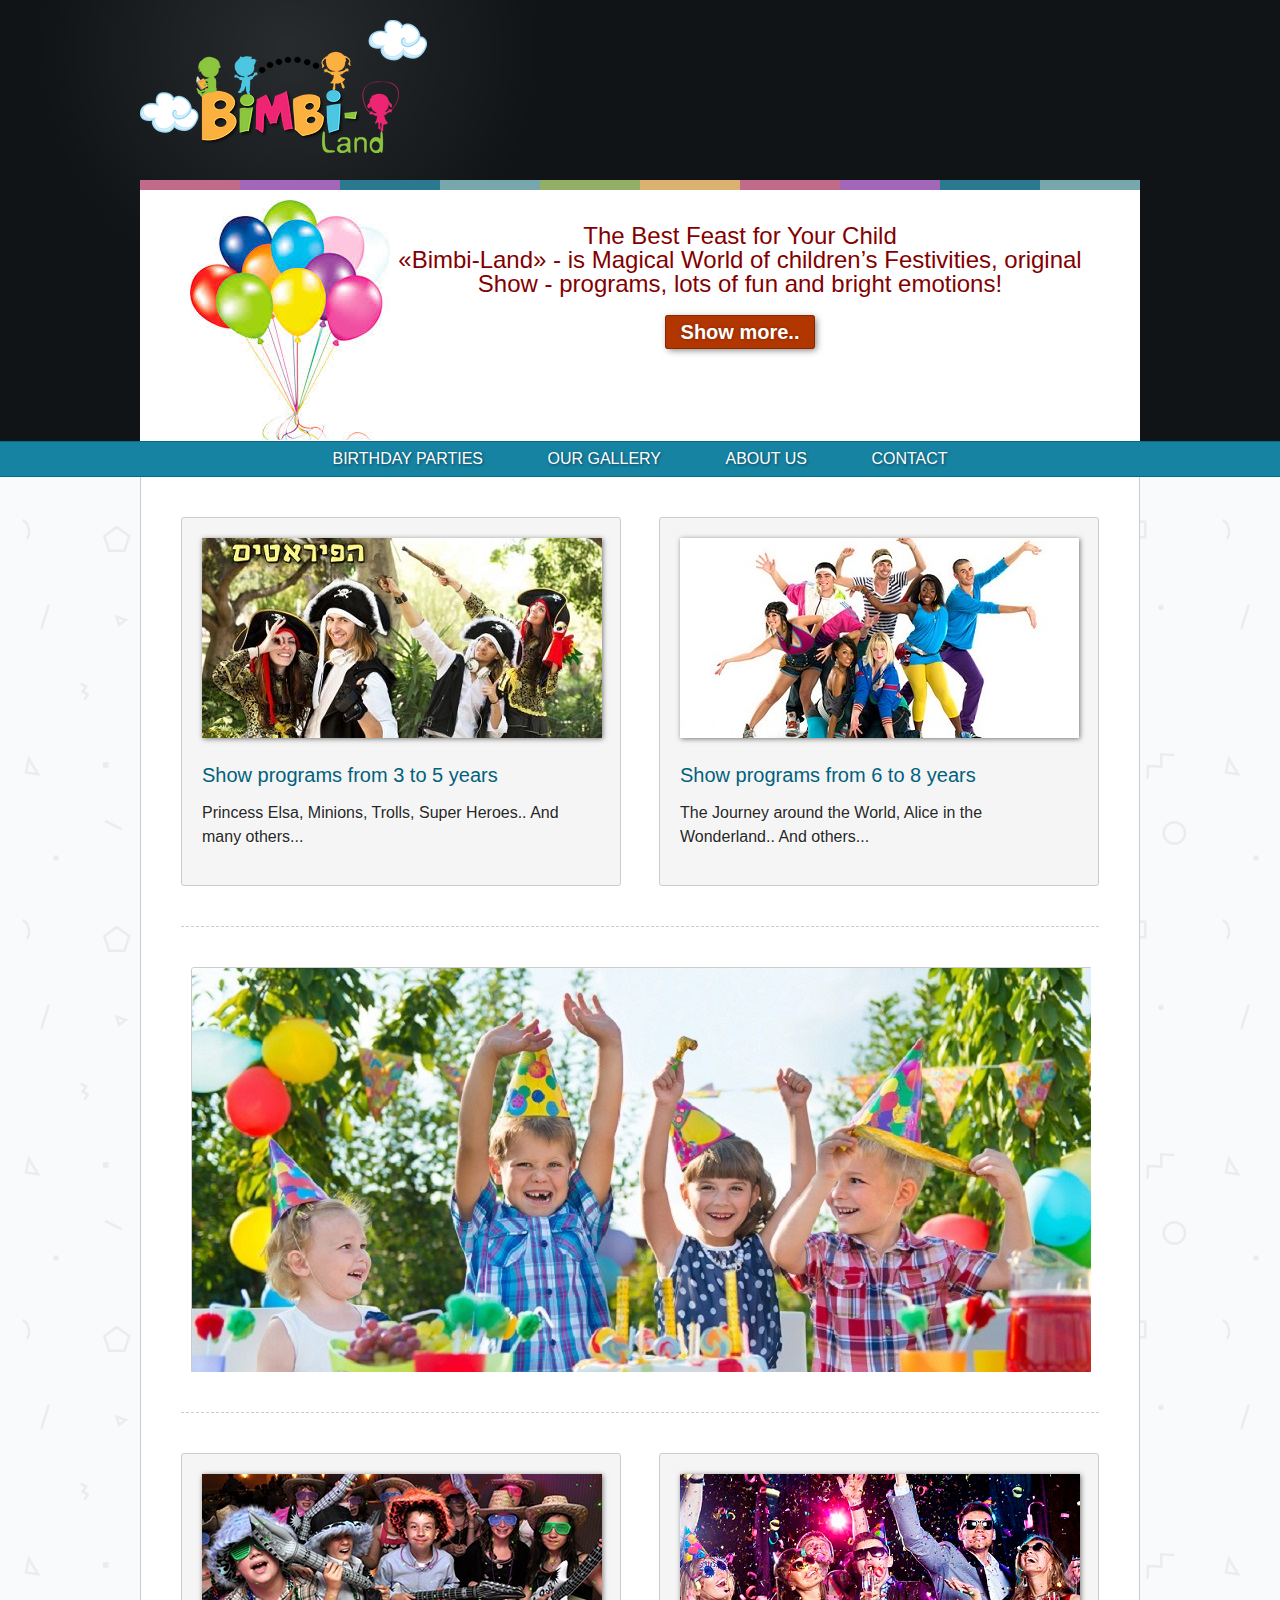
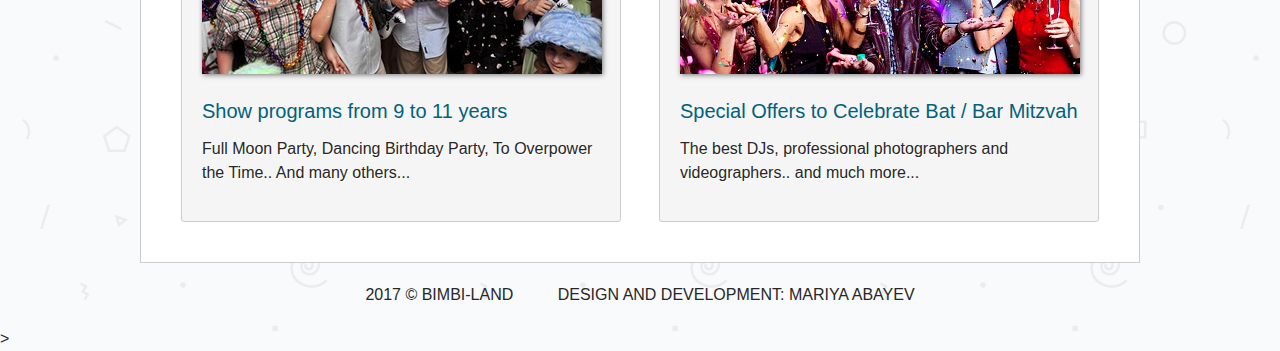
<file: index.html>
<!DOCTYPE html>
<html>
<head>
    <meta charset="UTF-8">
    <title>Bimbi-land</title>
    <link rel="shortcut icon" type="image/x-icon" href="images/logo.png">
    <link rel="stylesheet" href="style.css" media="all">
</head>
<body>
    <div class="header">
        <div class="mid">
          <header> 
             <!--<div class="topmenu">
                  <aside> 
                      <a href="#">Home</a>
                      <a href="gallery.html">Gallery</a>                      
                      <a href="about.html">About</a>
                      <a href="contacts.html">Contact</a>                     
                  </aside>
              </div>-->
              <img src="images/logo.png" alt="Children’s Festivities" title="Children’s Festivities">
              <div class="afisha">
                  <img src="images/bols.jpg" alt="Happy Day" title="Happy Day">
                  <h3>The Best Feast for Your Child<br>«Bimbi-Land» - is Magical World of children’s Festivities, original Show - programs, lots of fun and bright emotions!</h3>
                  <p><a href="about.html" target="_blank">Show more..</a></p> <!--target="_blank чтоб ссылка открывалась в новой вкладке-->
                  <div class="clear"></div>
              </div>
          </header>
        </div>
    </div>
    <div class="menu">
        <div class="mid">
            <nav>
                <ul>
                    <li><a href="#">Birthday Parties</a></li>
                    <li><a href="gallery.html">Our Gallery</a></li>
                    <li><a href="about.html">About Us</a></li>
                    <li><a href="contacts.html">Contact</a></li>
                </ul>
            </nav>
            
        </div>
    </div> 
    <div class="content">        
        <div class="mid">
            <div class="fon">
                <div class="block">
                    <a href="gallery.html">
                      <div class="anons">
                        <section>
                            <img src="images/pirat_small.jpg" alt="From 3 to 5 years">
                            <h3>Show programs from 3 to 5 years</h3>
                            <p>Princess Elsa, Minions, Trolls, Super Heroes.. And many others...</p>
                        </section>                        
                      </div>
                    </a>
                </div>
                <div class="block">
                    <a href="gallery.html">
                      <div class="anons">
                        <section>
                            <img src="images/f3_small.jpg" alt="From 6 to 8 years">
                            <h3>Show programs from 6 to 8 years</h3>
                            <p>The Journey around the World, Alice in the Wonderland.. And others...</p>
                        </section>                        
                      </div>
                    </a>
                </div>
                <div class="clear"></div>
                <hr class="line">
              <!--  <div class="rek">
                    <a href="about.html" target="_blank">
                    <img src ="images/slider_1.jpg" alt="For Ordering and Getting the Detailed Information please contact us">
                    </a>                    
                </div>   --> 
                 <!--Slider jQuery-->
                <div class="rek">
                        <a href="about.html" target="_blank">
                            <div id="slider">
                                <ul class="slides">
                                    <li class="slide slide1"><img src="images/slider_1.jpg" /></li>
                                    <li class="slide slide2"><img src="images/slider_2.jpg" /></li>
                                    <li class="slide slide3"><img src="images/slider_3.jpg" /></li>
                                    <li class="slide slide4"><img src="images/slider_4.jpg" /></li>
                                    <li class="slide slide5"><img src="images/slider_5.jpg" /></li>
                                    <li class="slide slide1"><img src="images/slider_1.jpg" /></li>                                   
                                </ul>
                            </div>
                        </a>                    
                </div> 
                            
                                                    
                <hr class="line">
                <div class="block">
                    <a href="gallery.html">
                      <div class="anons">
                        <section>
                            <img src="images/f4small.jpg" alt="From 9 to 11 years">
                            <h3>Show programs from 9 to 11 years</h3>
                            <p>Full Moon Party, Dancing Birthday Party, To Overpower the Time.. And many others...</p>
                        </section>                        
                      </div>
                    </a>
                </div>
                <div class="block">
                    <a href="gallery.html">
                      <div class="anons">
                        <section>
                            <img src="images/f54small.jpg" alt="Bat / Bar Mitzvah">
                            <h3>Special Offers to Celebrate Bat / Bar Mitzvah</h3>
                            <p>The best DJs, professional photographers and videographers.. and much more...</p>                       
                        </section>                        
                      </div>
                    </a>
                </div>
                <div class="clear"></div>
            </div>
        </div>
    </div>
    <div class="footer">
        <div class="mid"></div>
        <span>2017 &copy; Bimbi-Land</span> <span>Design and development: Mariya Abayev</span>
    </div>
    
     <script type="text/javascript" src="jquery-3.3.1.min.js"></script>>
     <script type="text/javascript" src="script.js"></script>
</body>
</html>
</file>
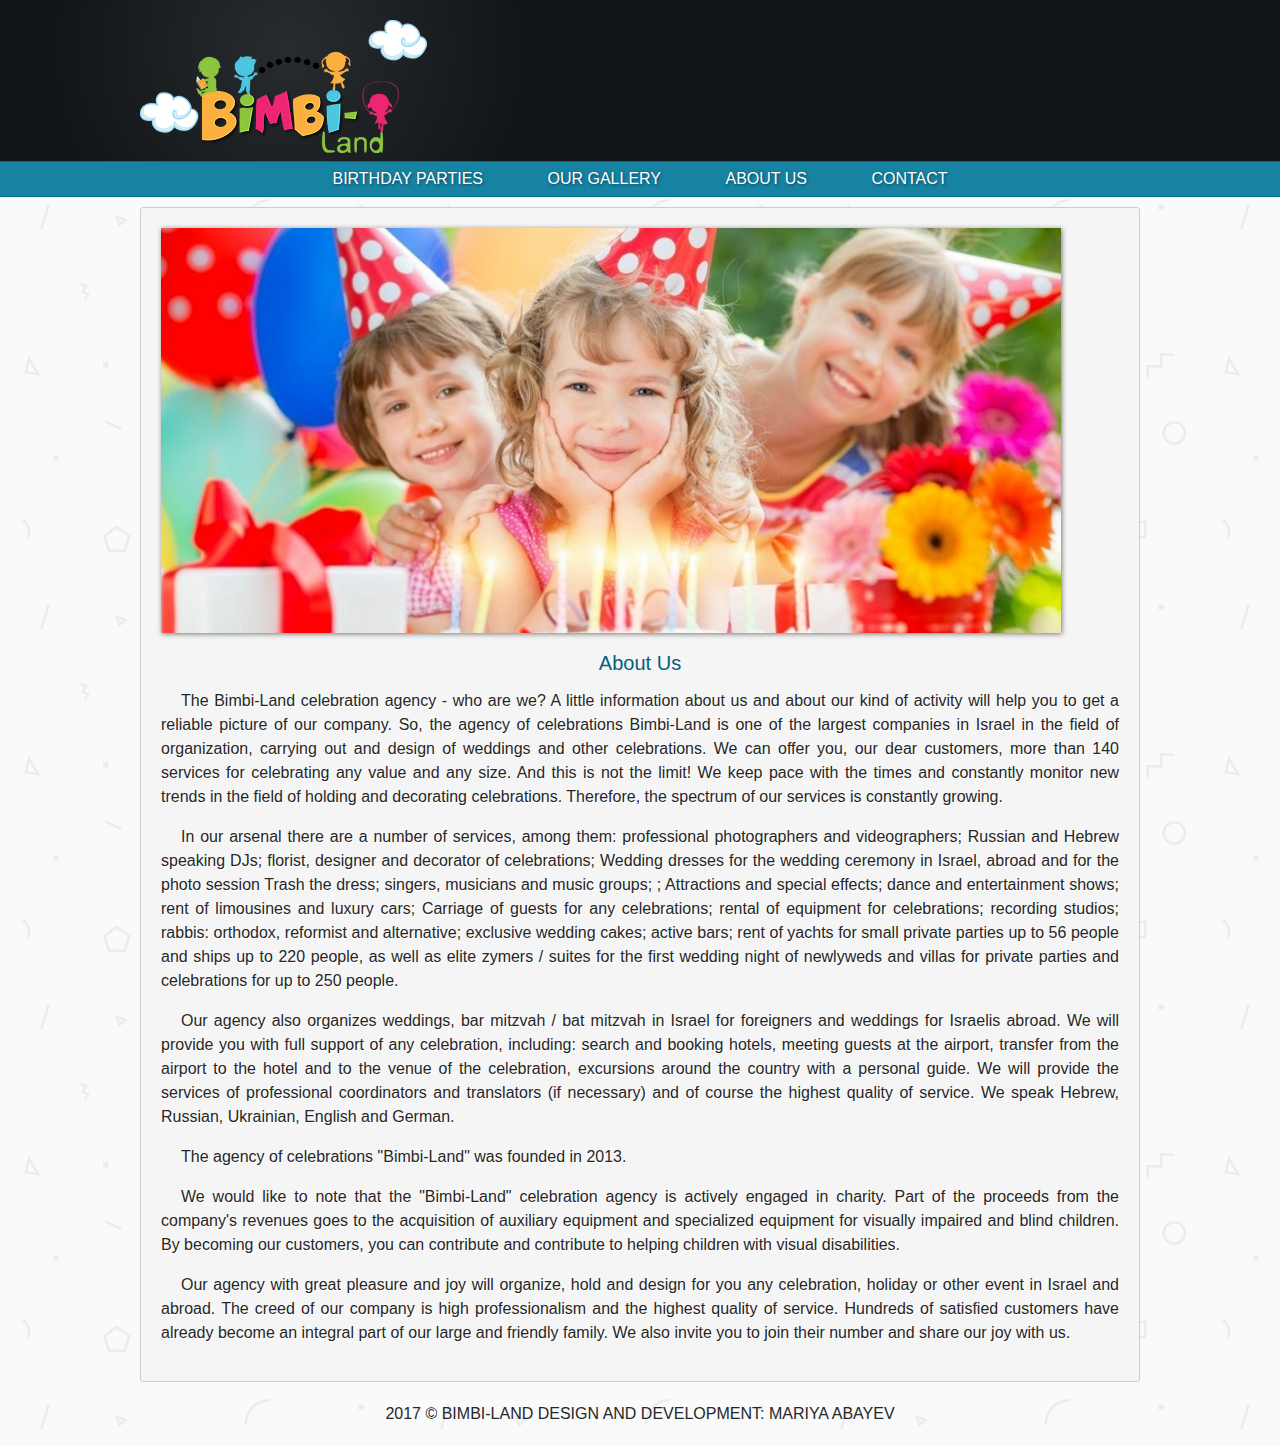
<file: about.html>
<html>
  <head>
    <meta charset="utf-8" />
    <title>About</title>
    <link rel="shortcut icon" type="image/x-icon" href="images/logo.png">
    <link rel="stylesheet" href="about.css">    
  </head>   
  <body>
      <div class="header">
          <div class="mid">
            <header>              
              <img src="images/logo.png" alt="Logo" title="Children’s Festivities">     
            </header>
          </div>
        </div>
        <div class="menu">
          <div class="mid">
            <nav>
                <ul>
                    <li><a href="index.html">Birthday Parties</a></li>
                    <li><a href="gallery.html">Our Gallery</a></li>
                    <li><a href="about.html">About Us</a></li>
                    <li><a href="contacts.html">Contact</a></li>  
                </ul>
            </nav>            
          </div>
        </div>
        <div class="block">
           <div class="content"> 
             <section>                                      
               <img src="images/fonbigpg.jpg" alt="Bimbi-Land" title="Children’s Festivities">
               <h3>About Us</h3>
               <p>The Bimbi-Land celebration agency - who are we? A little information about us and about our kind of activity will help you to get a reliable picture of our company. So, the agency of celebrations Bimbi-Land is one of the largest companies in Israel in the field of organization, carrying out and design of weddings and other celebrations. We can offer you, our dear customers, more than 140 services for celebrating any value and any size. And this is not the limit! We keep pace with the times and constantly monitor new trends in the field of holding and decorating celebrations. Therefore, the spectrum of our services is constantly growing.</p>
               <p>In our arsenal there are a number of services, among them: professional photographers and videographers; Russian and Hebrew speaking DJs; florist, designer and decorator of celebrations; Wedding dresses for the wedding ceremony in Israel, abroad and for the photo session Trash the dress; singers, musicians and music groups; ; Attractions and special effects; dance and entertainment shows; rent of limousines and luxury cars; Carriage of guests for any celebrations; rental of equipment for celebrations; recording studios; rabbis: orthodox, reformist and alternative; exclusive wedding cakes; active bars; rent of yachts for small private parties up to 56 people and ships up to 220 people, as well as elite zymers / suites for the first wedding night of newlyweds and villas for private parties and celebrations for up to 250 people.</p>
              <p>Our agency also organizes weddings, bar mitzvah / bat mitzvah in Israel for foreigners and weddings for Israelis abroad. We will provide you with full support of any celebration, including: search and booking hotels, meeting guests at the airport, transfer from the airport to the hotel and to the venue of the celebration, excursions around the country with a personal guide. We will provide the services of professional coordinators and translators (if necessary) and of course the highest quality of service. We speak Hebrew, Russian, Ukrainian, English and German.</p>
              <p>The agency of celebrations "Bimbi-Land" was founded in 2013. </p>             
              <p>We would like to note that the "Bimbi-Land" celebration agency is actively engaged in charity. Part of the proceeds from the company's revenues goes to the acquisition of auxiliary equipment and specialized equipment for visually impaired and blind children. By becoming our customers, you can contribute and contribute to helping children with visual disabilities.</p>
              <p>Our agency with great pleasure and joy will organize, hold and design for you any celebration, holiday or other event in Israel and abroad. The creed of our company is high professionalism and the highest quality of service. Hundreds of satisfied customers have already become an integral part of our large and friendly family. We also invite you to join their number and share our joy with us.</p>
           </section>                                       
          </div>   
        </div>
    <div class="clear"></div>                
    <div class="footer">
    <div class="mid"></div>
        <span>2017 &copy; Bimbi-Land</span> <span>Design and development: Mariya Abayev</span>
    </div>
  </body>
</html>
</file>
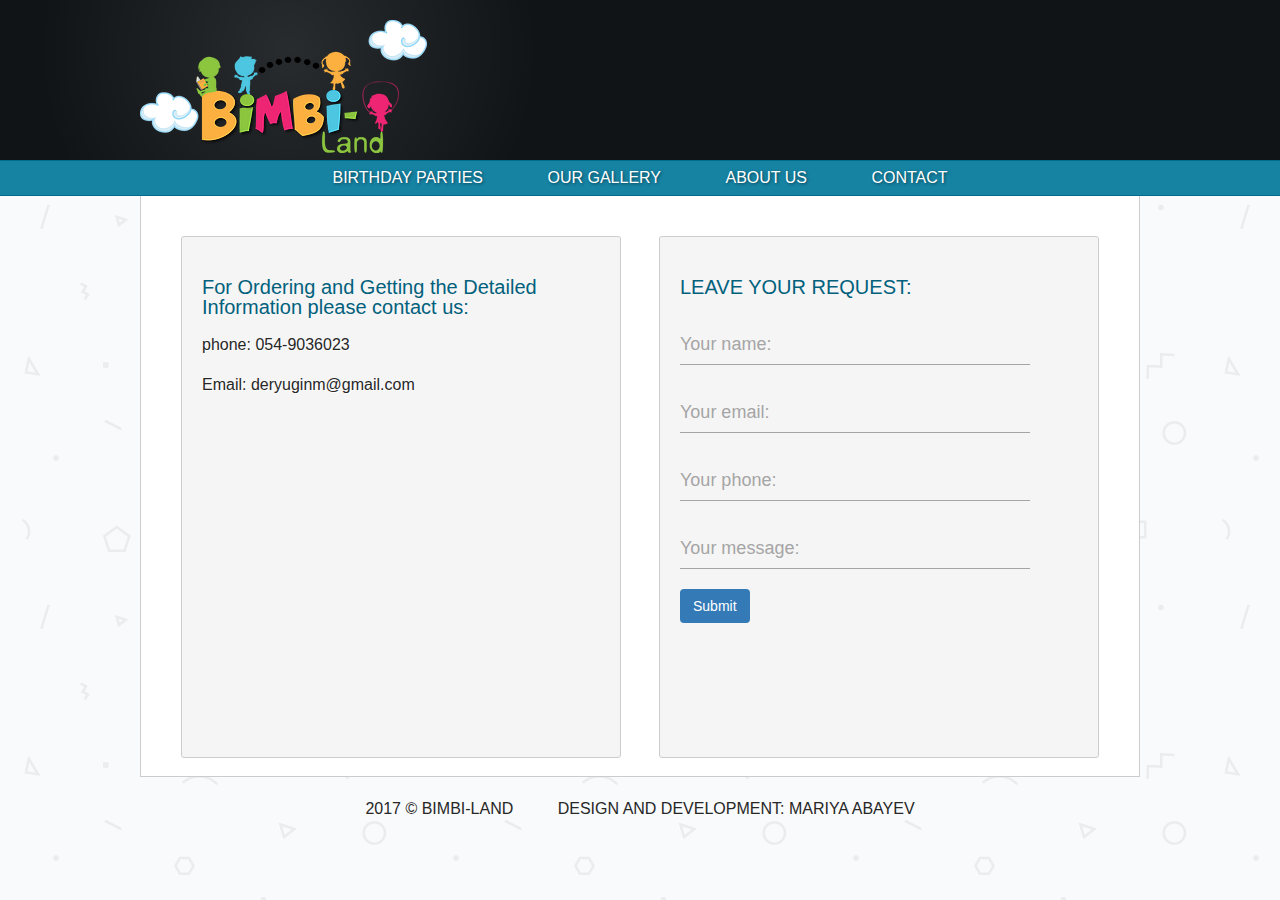
<file: contacts.html>
<!DOCTYPE html>
<html>
    <head>
        <meta charset="utf-8" />
        <title>Contacts</title>
        <link rel="shortcut icon" type="image/x-icon" href="images/logo.png">
        <link rel="stylesheet" href="contacts.css">       
    </head>
    <body>
        <div class="header">
          <div class="mid">
            <header>              
              <img src="images/logo.png" alt="Logo" title="Children’s Festivities">     
            </header>
          </div>
        </div>
        <div class="menu">
        <div class="mid">
            <nav>
                <ul>
                    <li><a href="index.html">Birthday Parties</a></li>
                    <li><a href="gallery.html">Our Gallery</a></li>
                    <li><a href="about.html">About Us</a></li>
                    <li><a href="contacts.html">Contact</a></li>                    
                </ul>
            </nav>            
        </div>
        </div>
        <div class="mid">
          <div class="fon">
           <div class="block">                    
             <div class="contact">
                <section>                            
                     <h3>For Ordering and Getting the Detailed Information please contact us:</h3>
                     <p>phone: 054-9036023</p>
                     <p>Email: deryuginm@gmail.com </p>
                </section>                        
             </div>                    
           </div>
              <div class="block">
                    <div class="contact">
                      <section>
                        <div class="container">
                         <h3>LEAVE YOUR REQUEST:</h3>
                             <form class ="registerForm">
                              <div class="inputBox">
                                 <label class="labelText">Your name: </label>
                                 <input type="text" name="name" id="name" class="userInput" required>
                             </div>
                             <div class="inputBox">
                                 <label class="labelText">Your email: </label>
                                 <input type="text" name="email" id="email" class="userInput" required>
                             </div>                           
                              <div class="inputBox">
                                 <label class="labelText">Your phone: </label>
                                 <input type="text" name="phone" id="phone" class="userInput" required>
                             </div>
                             <div class="inputBox">
                                 <label class="labelText">Your message: </label>
                                 <input type="text" name="message" id="message" class="userInput" required>
                             </div>                              
                             <div class="inputBox focus">
                                <button type="submit" class="btn" id="submitBtn" value="Send">Submit</button>
                            </div>
                          </form>
                        </div>
                     <!--   <form>
                              <div class="form-group">
                                 <label for="name">Your name: </label>
                                 <input type="text" id="name" class="form-control" placeholder="Please enter your name" required>
                             </div>
                             <div class="form-group">
                                 <label for="email">Email:</label>
                                 <input type="text" id="email" class="form-control" placeholder="Please enter your email" required>
                             </div>                             
                              <div class="form-group">
                                 <label for="telephone">Your telephone: </label><input type="text" id="telephone" class="form-control" placeholder="Your telephone" required>
                             </div>
                             <div class="form-group">
                                 <label for="message">Your message: </label>
                                 <input type="text" id="message" class="form-control"  required>
                             </div>
                             <div class="form-group">
                                <button class="btn btn-primary" id="submitBtn">Submit</button>
                            </div>
                          </form>-->
                       
                    </section>
                  </div>          
              </div>
              <div class="clear"></div>
             </div>
           </div>                 
          
            
          <div class="footer">
            <div class="mid"></div>
            <span>2017 &copy; Bimbi-Land</span> <span>Design and development: Mariya Abayev</span>
        </div>
       
        <script src="http://ajax.aspnetcdn.com/ajax/jQuery/jquery-2.1.3.min.js"></script>
        <script src="contacts.js"></script> 
        <script src="http://ajax.aspnetcdn.com/ajax/jquery.validate/1.13.0/jquery.validate.min.js"></script>
        <script src="http://ajax.aspnetcdn.com/ajax/jquery.validate/1.13.0/additional-methods.min.js"></script>
        <script src="validation.js"></script> 
       
    </body>
</html>
</file>
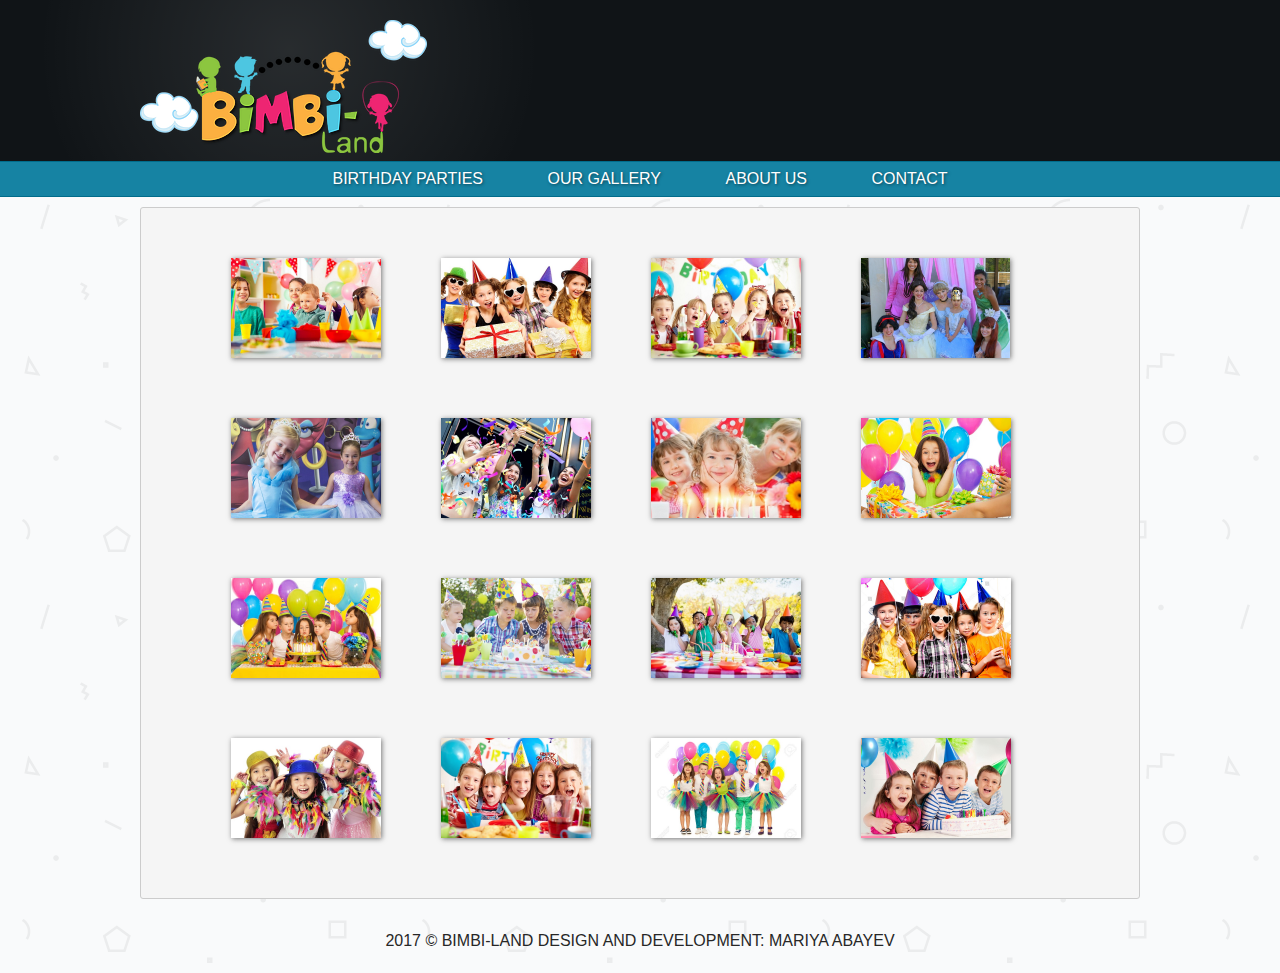
<file: gallery.html>
<html>
  <head>
    <meta charset="utf-8" />
    <title>About</title>
    <link rel="shortcut icon" type="image/x-icon" href="images/logo.png">
    <link rel="stylesheet" href="gallery.css">    
  </head>   
  <body>
      <div class="header">
          <div class="mid">
            <header>             
              <img src="images/logo.png" alt="Logo" title="Children’s Festivities">     
            </header>
          </div>
        </div>
        <div class="menu">
          <div class="mid">
            <nav>
                <ul>
                    <li><a href="index.html">Birthday Parties</a></li>
                    <li><a href="gallery.html">Our Gallery</a></li>
                    <li><a href="about.html">About Us</a></li>
                    <li><a href="contacts.html">Contact</a></li>  
                </ul>
            </nav>            
          </div>
        </div>
        <div class="block">
           <div class="content"> 
             <section>                                      
             <div class="gallery">                
	            <img src="images/gallery/simple1.jpg" class="image" alt="Foto" />
	            <img src="images/gallery/simple2.jpg" class="image" alt="Foto" />
	            <img src="images/gallery/simple3.jpg" class="image" alt="Foto" />
	            <img src="images/gallery/simple4.jpg" class="image" alt="Foto" />
	            <img src="images/gallery/simple5.jpg" class="image" alt="Foto" />
	            <img src="images/gallery/simple6.jpg" class="image" alt="Foto" />
	            <img src="images/gallery/simple7.jpg" class="image" alt="Foto" />
	            <img src="images/gallery/simple8.jpg" class="image" alt="Foto" /> 
	            <img src="images/gallery/simple9.jpg" class="image" alt="Foto" />
	            <img src="images/gallery/simple10.jpg" class="image" alt="Foto" />
	            <img src="images/gallery/simple11.jpg" class="image" alt="Foto" /> 
	            <img src="images/gallery/simple12.jpg" class="image" alt="Foto" />
	            <img src="images/gallery/simple13.jpg" class="image" alt="Foto" />
	            <img src="images/gallery/simple14.jpg" class="image" alt="Foto" /> 
	            <img src="images/gallery/simple15.jpg" class="image" alt="Foto" />
	            <img src="images/gallery/simple16.jpg" class="image" alt="Foto" />
	         </div>
            </section>                                       
          </div>   
        </div>
    <div class="clear"></div>                
    <div class="footer">
    <div class="mid"></div>
        <span>2017 &copy; Bimbi-Land</span> <span>Design and development: Mariya Abayev</span>
    </div>
     <script type="text/javascript" src="https://ajax.googleapis.com/ajax/libs/jquery/2.1.4/jquery.min.js"></script>
     <script type="text/javascript" src="gallery.js"></script>
  </body>
</html>
</file>
<file: style.css>
body {
    background: #efefef url(images/geometry2.png);
    margin: 0;
    padding: 0;
    font: 16px/24px Arial, Tahoma, sans-serif;  /*16- размер шрифта, 24 - расстояние между строчками*/
    color: #272727;
}

a {
    text-decoration: none;
}

a:hover {transition: all 0.5s; /*анимация - плавно меняется цвет при наведении мышкой*/}

/*сТРУКТУРА САЙТА*/

/*Для центрирования элементов используем класс mid*/
div.mid {
    width: 1000px;
    margin: 0 auto; /*0- сверху и снизу, а ауто - слева и справа -отцентрирует */  
}

div.header {  
    padding-top: 20px;
    background: 
     radial-gradient(rgba(255, 255, 255, 0.1), rgba(255, 255, 255, 0) 250px) 5% -200px no-repeat; 
    /*radial-gradient(#222B31, #101417 250px, transparent 250px) 5% -200px no-repeat;
   /* radial-gradient(rgba(255, 255, 255, 0.2), #101417 250px, transparent 250px) 5% -200px no-repeat; /*вначале идет градиент, а потом фон, no-repeat - чтоб не повторялся, transparent делает прозрачный цвет, указываем размеры градиента- 250- заканчивается второй цвет(черный) и сразу будет начинаться прозрачный цвет, rgba(255, 255, 255, 1 - где 1 указывает на прозрачность (1 - белый цвет, 0- прозрачный), 15% - отступ от легово края вправо, -100рх - отступ сверху (в зависимости от экрана)*/
    background-color: #101417; 
    background-size: 500px 500px;    
}

div.footer {
    margin: 20px 0;
    text-align: center;
    text-transform: uppercase;
}

/*шапка сайта*/
/*div.topmenu {
    float: right;
    height: 133px; /*высота логотипа
    line-height: 133px; /*высота  строки
}

div.topmenu a {
    margin: 0 0 0 10px; /*чтобы функции не были прижаты друг к другу
    color: #1683a3;
}

div.topmenu a:hover { hover - чтоб при наведении мышкой на 1 из меню менялся цвет
    color: #fff;
}*/

div.afisha {
    padding: 20px 50px 1px 50px;
    margin-top: 20px;
    
    background: 
        linear-gradient(90deg, #c16a8a 100px, #a367ba 100px, #a367ba 200px, #2b798f 200px, #2b798f 300px, #76a7ac 300px, #76a7ac 400px, #93ae65 400px, #93ae65 500px, #dbb16f 500px) left top repeat-x; /*90deg - угол градиента, чтоб он шел не вертикально, а горизонтально , left top - прижимаем картинку вверх repeat-x по горизонтали чтоб повторялась!*/
    background-color: #fff;
   /* background-color: #f2f2f2;*/
    background-size: 600px 10px;  
   /* background: #f2f2f2 url(images/fon2.jpg) top repeat-x;/*top - отображалась сверху repeat-x --- повторялась по горизонтали*/*/
}

div.afisha img {
    float: left;  /*обтекание, выравнивание по левому краю и чтоб фото была в пределах контейнера, а не ваходила из него*/
}

div.afisha h3 {
    font-size: 24px;
    font-weight: normal;
    text-align: center;
    color: #830000;
}

div.afisha p {
    text-align: center;
}

div.afisha a {
    font-size: 20px; 
    color: #fff; 
    font-weight: bold;
    background: #b23600;
    border: 1px solid #862900;
    padding: 5px 15px;
    border-radius: 3px;
    box-shadow: 2px 2px 7px -1px #777;/*2- смещение вниз, 2- смещение вправо, 7-размер тени, -1 - сжатие тени*/
    text-shadow: 0px 0px 3px #752300;
}

div.afisha a:hover {
    background: #068bac;
    border: 1px solid #046d88;
    text-shadow: 0px 0px 3px #034e61;
}


/*Главное меню*/
div.menu {
    background: #1683a3;
    border: 1px solid #016c8b; /*solid - сплошная линия*/
    border-left: none; /*убираем границы слева и справа*/
    border-right: none;
}

div.menu ul {
    margin: 0;
    padding: 0;
    list-style: none;
    text-align: center;
}

div.menu ul li {
    display: inline-block; /*чтобы списки стали в один ряд, а не в 4 ряда*/
    margin: 5px 30px; /*5 - справа и слева отступ, 50- сверху и снизу*/
}

div.menu ul li a {
    color: #fff;
    text-transform: uppercase;
    text-shadow: 1px 1px 3px #0b4455;
}

div.menu ul li a:hover {
    color: #a3e1f3;
    
}

/*Контент сайта*/
div.fon {
    background: #fff;
    border: 1px solid #ccc;
    border-top: none;
    padding: 40px;    
}

div.fon hr.line {
    border: none;
    border-bottom: 1px dashed #ccc;
    height: 0;
    margin: 40px 0;
}

div.block {
    width: 440px;
    float: left;    
}

div.block:nth-of-type(even) { /*Все четные блоки выравниваются вправо, нечетные- влево!*/
    float: right;
}

div.block a p {
    color: #272727;
}

div.anons {
    background: #f5f5f5;
    border: 1px solid #ccc;
    border-radius: 3px;
    padding: 20px;
}

div.anons:hover {
    background: #e0eff4;
    border: 1px solid #bfd5dd;
    transition: all 1s; /*анимация - плавно меняется цвет при наведении мышкой*/
}

div.anons img {
    box-shadow: 1px 1px 5px #777;
    transition: transform 0.5s; /*transition - \ плавный переход*/
}

div.anons:hover img { transform: scale(1.15) rotate(2deg); transition:transform 3s; } /*анимация фото anons img:hover - при наведении они увеличиваются- scale - масштаб, 2 - в 2 раза, если меньше 1 - он будет уменьшаться, 1.2 - увеличение картинки на 20%, transition - \ плавный переход, чтобы анимация была примененена не только к картинке, но и к самому блоку anons:hover img*/

div.block:nth-of-type(even) div.anons:hover img { transform: scale(1.15) rotate(-2deg);}

div.anons h3 {
    font-size: 20px;
    font-weight: normal;/*насыщенность*/
    margin: 20px 0 10px; /*0- по бокам*/
    padding: 0;
    color: #01617d;
    line-height: 20px;
}

div.anons p {
    text-shadow: 1px 1px 0 #fff; /*эффект вдавливания текста*/
}

div.rek {
    margin: 40px 0 0 10px; /*40 отступ свурху и 10 слева чтоб было по центру*/
}

div.rek img {
    border: 1px solid #ccc;
    border-radius: 3px;
    position: relative;     
}

/*анимация для рекламы
@-webkit-keyframes prigskok {
    0%{top:0}
    10% {top:40px;}
    20% {top:-30px;}
    30% {top:40px;}
    40% {top:-20px;}
    50% {top:40px;}
    60% {top:-10px;}
    70% {top:40px;}
    80% {top:0;}
    90% {top:40px;}
    95% {top:20px;}
    100% {top:0;}
}

@-moz-keyframes prigskok {
    0%{top:0}
    10% {top:40px;}
    20% {top:-30px;}
    30% {top:40px;}
    40% {top:-20px;}
    50% {top:40px;}
    60% {top:-10px;}
    70% {top:40px;}
    80% {top:0;}
    90% {top:40px;}
    95% {top:20px;}
    100% {top:0;}
}

@keyframes prigskok {
    0%{top:0}
    10% {top:40px;}
    20% {top:-30px;}
    30% {top:40px;}
    40% {top:-20px;}
    50% {top:40px;}
    60% {top:-10px;}
    70% {top:40px;}
    80% {top:0;}
    90% {top:40px;}
    95% {top:20px;}
    100% {top:0;}
}

div.rek img:hover {-webkit-animation: prigskok 2s; -moz-animation: prigskok 2s; animation: prigskok 2s;} /*prigskok 2s forwards - чтоб не было резкого конца- застывает на последнем слайде*/

/*Footer*/
div.footer span {
    margin: 0 20px;
}

div.clear {
    clear: both;
}

/*aside-второстепенная информация сайта*/


/*Адаптивный дизайн*/

@media screen and (max-width: 1000px) { /*если расшерение экрана меньше 999рх, то выполняются следующие стили*/
    div.mid{width: 95%;}
    div.afisha h3 { font-size: 22px;}
    div.block { width: 48%;}
    div.anons img, div.rek img { width: 100%;}
    div.anons h3 { font-size: 18px;}
}

@media screen and (max-width: 640px) {
    div.header { text-align: center; background-position: center -100px;}
    div.topmenu, div.afisha img, div.block, div.block:nth-of-type(even) { float: none;} 
    div.block { width: auto; margin-bottom: 40px;}
    div.block:nth-last-of-type(2) {margin-bottom: 0;} /*псевдокласс для уменьшения отступа последней картинки (2 block) и футера*/
    div.footer span {margin: 10px 0; display: block;}/*делаем блочный элемент, они растягиваются на всю длину*/
}

/*slider rek*/
#slider {
    width: 900px;
    height: 405px;
    overflow: hidden;
}

#slider .slides {
    display: block;
    width: 6000px;
    height: 400px;
    margin: 0;
    padding: 0;
}

#slider .slide {
    float: left;
    list-style-type: none;
    width: 900px;
    height: 405px;
}
</file>
<file: about.css>
body {
    background: #efefef url(images/geometry2.png);
    margin: 0;
    padding: 0;
    font: 16px/24px Arial, Tahoma, sans-serif;  /*16- размер шрифта, 24 - расстояние между строчками*/
    color: #272727;
}
a {
    text-decoration: none;
}

/*сТРУКТУРА САЙТА*/

/*Для центрирования элементов используем класс mid*/
div.mid {
    width: 1000px;
    margin: 0 auto; /*0- сверху и снизу, а ауто - слева и справа -отцентрирует */
  }

div.header {  
    padding-top: 20px;
    padding-bottom: 8px;
    background: 
     radial-gradient(rgba(255, 255, 255, 0.1), rgba(255, 255, 255, 0) 250px) 5% -200px no-repeat;
    background-color: #101417; 
    background-size: 500px 500px;    
}

div.footer {
    margin: 20px 0;
    text-align: center;
    text-transform: uppercase;
}

/*шапка сайта*/
div.topmenu {
    float: right;
    height: 133px; /*высота логотипа*/
    line-height: 133px; /*высота  строки*/
    
}
div.topmenu a {
    margin: 0 0 0 10px; /*чтобы функции не были прижаты друг к другу*/
    color: #1683a3;
}
div.topmenu a:hover { /*hover - чтоб при наведении мышкой на 1 из меню менялся цвет*/
    color: #fff;
}
div.menu {
    background: #1683a3;
    border: 1px solid #016c8b; /*solid - сплошная линия*/
    border-left: none; /*убираем границы слева и справа*/
    border-right: none;
}
div.menu ul {
    margin: 0;
    padding: 0;
    list-style: none;
    text-align: center;
}
div.menu ul li {
    display: inline-block; /*чтобы списки стали в один ряд, а не в 4 ряда*/
    margin: 5px 30px; /*5 - справа и слева отступ, 50- сверху и снизу*/
}
div.menu ul li a {
    color: #fff;
    text-transform: uppercase;
    text-shadow: 1px 1px 3px #0b4455;
}

div.menu ul li a:hover {
    color: #a3e1f3;    
}

/*Контент сайта*/
div.block { 
    width: 1000px; 
    margin: 10px auto; 
}
div.block p { 
    color: #272727;}
div.content { 
    background: #f5f5f5; 
    border: 1px solid #ccc;
    border-radius: 3px;
    padding: 20px;
}
div.content img { box-shadow: 1px 1px 5px #777; }
div.content h3 {
    font-size: 20px;
    font-weight: normal;/*насыщенность*/
    margin: 20px 0 10px; /*0- по бокам*/
    padding: 0;
    color: #01617d;
    line-height: 20px;
    text-align: center;    
}
div.content p {
    text-indent: 20px;
    text-align: justify;
    text-shadow: 1px 1px 0 #fff; /*эффект вдавливания текста*/
}
div.clear { clear: both; }
</file>
<file: contacts.css>
body {
    background: #efefef url("images/geometry2.png");
    margin: 0;
    padding: 0;
    font: 16px/24px Arial, Tahoma, sans-serif;  /*16- размер шрифта, 24 - расстояние между строчками*/
    color: #272727;
}

a {
    text-decoration: none;
}

a:hover {transition: all 0.5s; /*анимация - плавно меняется цвет при наведении мышкой*/}

/*сТРУКТУРА САЙТА*/

/*Для центрирования элементов используем класс mid*/
div.mid {
    width: 1000px;
    margin: 0 auto; /*0- сверху и снизу, а ауто - слева и справа -отцентрирует */  
}

div.header {  
    padding-top: 20px;
    background: 
     radial-gradient(rgba(255, 255, 255, 0.1), rgba(255, 255, 255, 0) 250px) 5% -200px no-repeat;
    background-color: #101417; 
    background-size: 500px 500px;    
}

div.footer {
    margin: 20px 0;
    text-align: center;
    text-transform: uppercase;
}

/*шапка сайта*/
div.topmenu {
    float: right;
    height: 133px; /*высота логотипа*/
    line-height: 133px; /*высота  строки*/
    
}

div.topmenu a {
    margin: 0 0 0 10px; /*чтобы функции не были прижаты друг к другу*/
    color: #1683a3;
}

div.topmenu a:hover { /*hover - чтоб при наведении мышкой на 1 из меню менялся цвет*/
    color: #fff;
}

div.menu {
    background: #1683a3;
    border: 1px solid #016c8b; /*solid - сплошная линия*/
    border-left: none; /*убираем границы слева и справа*/
    border-right: none;
}

div.menu ul {
    margin: 0;
    padding: 0;
    list-style: none;
    text-align: center;
}

div.menu ul li {
    display: inline-block; /*чтобы списки стали в один ряд, а не в 4 ряда*/
    margin: 5px 30px; /*5 - справа и слева отступ, 50- сверху и снизу*/
}

div.menu ul li a {
    color: #fff;
    text-transform: uppercase;
    text-shadow: 1px 1px 3px #0b4455;
}

div.menu ul li a:hover {
    color: #a3e1f3;    
}

/*содержимое сайта*/
div.fon {
    background: #fff;
    border: 1px solid #ccc;
    border-top: none;
    padding: 40px;
    height: 500px;
   
}

div.block {
    width: 440px;    
    float: left;    
}

div.block:nth-of-type(even) { /*Все четные блоки выравниваются вправо, нечетные- влево!*/
    float: right;
}

div.block p {
    color: #272727;
}

div.contact {
    background: #f5f5f5;
    border: 1px solid #ccc;
    border-radius: 3px;
    padding: 20px;
    height: 480px;
}

div.contact h3, div.container h3  {
    font-size: 20px;
    font-weight: normal;/*насыщенность*/
    margin: 20px 0 10px; /*0- по бокам*/
    padding: 0;
    color: #01617d;
    line-height: 20px;
}

div.contact p {
    text-shadow: 1px 1px 0 #fff; /*эффект вдавливания текста*/
}

/*.form-group {
  margin-bottom: 25px;
}*/

.container {
 width: 350px;
 overflow: hidden;
}    

.registerForm {
 margin: 20px 0 10px; /*0- по бокам*/
 padding: 0px;  
}    

.inputBox {
 position: relative;
 margin: 0 0 20px;
}

.labelText {
    position: absolute; /*опустить ниже label*/
    line-height: 55px;
    font-size: 18px;
    color: #a5a5a5;
    transition: .5s; /*Чтобы сделать анимированный плавный переход*/
}

.focus .labelText {
 transform: translateY(-30px); /*поднимаем текст по оси Y*/
 font-size: 14px; /*уменьшаем его размер до 14 пик.*/
 color: #01617d; /*меняем цвет*/
}    

.userInput {
    position: relative;
     width: 100%;
     height: 45px;
     font-size: 20px;
     color: #575454;     
     border: none;
     border-bottom: 1px solid #a5a5a5;     
     background: transparent;
}

/*input {
  height: 1.6em;
  padding: .4em .5em;
  font-size: 14px;
  line-height: 1.42857143;
  color: #555;
  background-color: #fff;
  background-image: none;
  border: 1px solid #ccc;
  border-radius: 4px;
}

input[type=checkbox] {
    line-height:.5em;
    margin: 4px 0 0 0;
    height: auto;
}*/

.btn {
    display: inline-block;
    padding: 6px 12px;
    margin-bottom: 0;
    font-size: 14px;
    font-weight: 400;
    line-height: 1.42857143;
    text-align: center;
    white-space: nowrap;
    vertical-align: middle;
    -ms-touch-action: manipulation;
    touch-action: manipulation;
    cursor: pointer;
    -webkit-user-select: none;
    -moz-user-select: none;
    -ms-user-select: none;
    user-select: none;
    background: #337ab7;
    color: #fff;
    border: 1px solid transparent;
    border-radius: 4px;
}

.btn:hover  {
     background: #068bac;
    border: 1px solid #046d88;
    text-shadow: 0px 0px 3px #034e61;
}


/*.container {
   padding: 20px 50px 0 50px;
   background: #f2f2f2;/*top - отображалась сверху repeat-x --- повторялась по горизонтали
}

.container p {
    text-align: left;
}


/*.container a {
    font-size: 20px; 
    color: #fff; 
    font-weight: bold;
    background: #b23600;
    border: 1px solid #862900;
    padding: 5px 15px;
    border-radius: 3px;
    box-shadow: 2px 2px 7px -1px #777;/*2- смещение вниз, 2- смещение вправо, 7-размер тени, -1 - сжатие тени
    text-shadow: 0px 0px 3px #752300;
    text-decoration: none;
}

.container a:hover {
    background: #068bac;
    border: 1px solid #046d88;
    text-shadow: 0px 0px 3px #034e61;
}*/

div.footer span {
    margin: 0 20px;
    
}
</file>
<file: gallery.css>
body {
    background: #efefef url(images/geometry2.png);
    margin: 0;
    padding: 0;
    font: 16px/24px Arial, Tahoma, sans-serif;  /*16- размер шрифта, 24 - расстояние между строчками*/
    color: #272727;
}
a {
    text-decoration: none;
}

/*сТРУКТУРА САЙТА*/

/*Для центрирования элементов используем класс mid*/
div.mid {
    width: 1000px;
    margin: 0 auto; /*0- сверху и снизу, а ауто - слева и справа -отцентрирует */
  }

div.header {  
    padding-top: 20px;
    padding-bottom: 8px;
    background: 
     radial-gradient(rgba(255, 255, 255, 0.1), rgba(255, 255, 255, 0) 250px) 5% -200px no-repeat;
    background-color: #101417; 
    background-size: 500px 500px;    
}

div.footer {
    margin: 20px 0;
    text-align: center;
    text-transform: uppercase;
}

/*шапка сайта*/
div.topmenu {
    float: right;
    height: 133px; /*высота логотипа*/
    line-height: 133px; /*высота  строки*/
    
}
div.topmenu a {
    margin: 0 0 0 10px; /*чтобы функции не были прижаты друг к другу*/
    color: #1683a3;
}
div.topmenu a:hover { /*hover - чтоб при наведении мышкой на 1 из меню менялся цвет*/
    color: #fff;
}
div.menu {
    background: #1683a3;
    border: 1px solid #016c8b; /*solid - сплошная линия*/
    border-left: none; /*убираем границы слева и справа*/
    border-right: none;
}
div.menu ul {
    margin: 0;
    padding: 0;
    list-style: none;
    text-align: center;
}
div.menu ul li {
    display: inline-block; /*чтобы списки стали в один ряд, а не в 4 ряда*/
    margin: 5px 30px; /*5 - справа и слева отступ, 50- сверху и снизу*/
}
div.menu ul li a {
    color: #fff;
    text-transform: uppercase;
    text-shadow: 1px 1px 3px #0b4455;
}

div.menu ul li a:hover {
    color: #a3e1f3;    
}

/*Контент сайта*/
div.block { 
    width: 1000px; 
    margin: 10px auto; 
}
div.block p { 
    color: #272727;}
div.content { 
    background: #f5f5f5; 
    border: 1px solid #ccc;
    border-radius: 3px;
    padding: 20px 60px;
    height: 650px;
}
/*div.content img { box-shadow: 1px 1px 5px #777; }*/
div.content h3 {
    font-size: 20px;
    font-weight: normal;/*насыщенность*/
    margin: 20px 0 10px; /*0- по бокам*/
    padding: 0;
    color: #01617d;
    line-height: 20px;
    text-align: center;    
}
div.content p {
    text-indent: 20px;
    text-align: justify;
    text-shadow: 1px 1px 0 #fff; /*эффект вдавливания текста*/
}
div.clear { clear: both; }

/*gallery*/
.image {
	margin:30px; 
	float:left;
	cursor:pointer;
	max-height:100px;
    box-shadow: 1px 1px 5px #777; 
}

.popup {
	position: absolute;
	height:100%;
	width:100%;
	top:0;
	left:0;
	display:none;
	text-align:center;
}

.popup_bg {
	background:rgba(0,0,0,0.4);
	position:fixed;
	z-index:1;
	height:100%;
	width:100%;
}


.popup_img {
	position: fixed;
	margin:300px -300px;
	z-index:2;
	max-height:94%;
	max-width:94%;
/*	margin:1% 0 0 0;
    margin:0 auto;*/
}

/*gallery
.gallery {
	margin: 0 auto;
	width: 600px;
	height: 400px;
}*/
</file>
